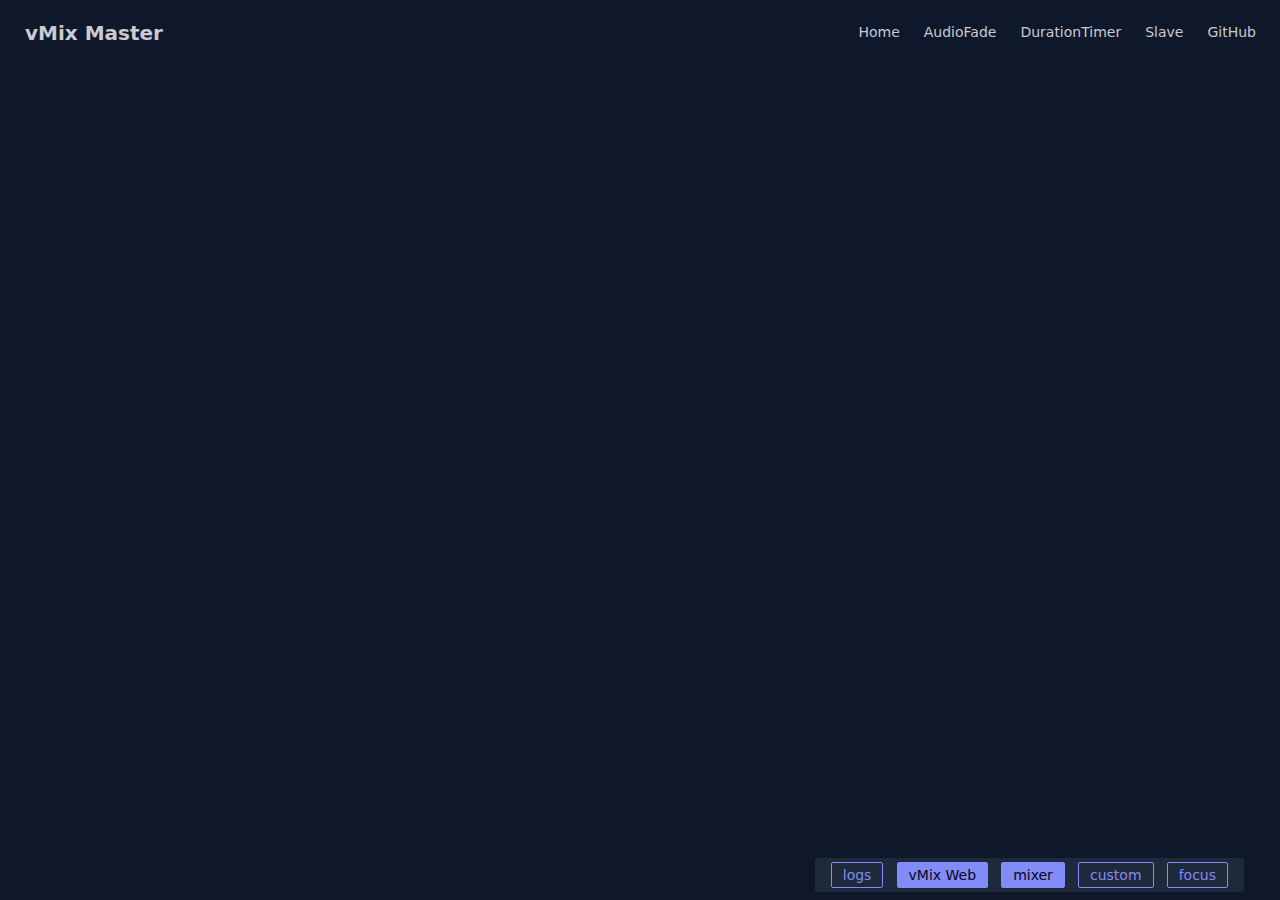
<file: index.html>
<!doctype html>
<html lang="en" data-theme="night">
  <head>
    <meta charset="UTF-8" />
    <meta name="viewport" content="width=device-width, initial-scale=1.0" />
    <title>vMix Master</title>
    <link rel="icon" type="image/png" href="./logo.svg" />
    <link rel="stylesheet" href="./output.css" />
    <script src="./Sortable.min.js" defer></script>
    <script src="./tools.js" defer></script>
    <script src="./vmix-api.js" defer></script>
    <script src="./box.js" defer></script>
    <script src="./vmix-info.js" defer></script>
    <script src="./vmix-web.js" defer></script>
    <script src="./compare-vmix-info.js" defer></script>
    <script src="./custom-functions.js" defer></script>
    <script src="./script.js" defer></script>
  </head>
  <body class="bg-base-100 text-base-content">
    <div class="navbar focus bg-base-100">
      <div class="flex-1">
        <a class="btn btn-ghost text-xl" href="/">vMix Master</a>
      </div>
      <div class="flex-none">
        <ul class="menu menu-horizontal px-1">
          <li><a href="/">Home</a></li>
          <li><a href="/vmix-master/audio-fade.txt">AudioFade</a></li>
          <li><a href="/vmix-master/duration-timer.txt">DurationTimer</a></li>
          <li><a href="/vmix-master/slave.txt">Slave</a></li>
          <li><a href="https://github.com/live-miracles/vmix-master/">GitHub</a></li>
        </ul>
      </div>
    </div>

    <div class="focus flex hidden flex-col items-center">
      <div class="flex w-full flex-wrap p-2">
        <div class="flex min-w-full items-center justify-center">
          <button id="add-box" class="btn btn-outline btn-secondary flex">Add Instance</button>
          <button id="refresh-all" class="btn btn-outline btn-secondary mx-3 flex">Refresh All</button>
          <label class="input input-secondary w-fit">
            Refresh Rate (sec)
            <input id="refresh-rate" class="url-param w-12" name="refreshRate" type="number" min="1" value="5" placeholder="sec" />
          </label>
        </div>
      </div>
    </div>

    <div class="flex flex-col items-center">
      <div class="flex w-full flex-wrap p-1" id="boxes"></div>
      <datalist id="hosts">
        <option value="192.168.154.x"></option>
      </datalist>
    </div>

    <div class="vmix-web divider focus hidden">vMix Web</div>
    <div class="vmix-web hidden">
      <div class="mx-auto mb-5 flex w-[500px] items-center gap-1 px-5">
        <span class="text-md">Master:</span>
        <input id="master" type="number" min="1" name="master" placeholder="e.g. 1" class="url-param input input-xs w-16" />
        <span class="text-md ms-3">Slaves:</span>
        <input id="slaves" type="text" name="slaves" placeholder="e.g. 2 3" class="url-param input input-xs flex-1" />
        <button class="btn btn-secondary btn-xs ms-3" onclick="compareSlaves()">Compare</button>
        <button class="btn btn-secondary btn-xs" onclick="hideCompareReport()">Hide</button>
      </div>

      <div id="compare-report"></div>

      <div id="vmix-container" class="pb-5">
        <div
          id="vmix-screens"
          class="wrap mx-auto mt-3 grid h-[80px] w-[995px] grid-cols-[400px_90px_90px_400px] grid-rows-[25px_25px_20px] gap-1 text-center">
          <div id="preview-title" class="bg-warning text-primary-content col-span-1 row-span-2 mr-1 text-lg font-semibold"></div>
          <div class="col-span-1 row-span-1">
            <button class="btn btn-neutral btn-sm h-[23px] min-h-0 w-[85px] px-1" onclick="transition('Stinger1')">Stinger 1</button>
          </div>
          <div class="col-span-1 row-span-1">
            <button class="btn btn-neutral btn-sm h-[23px] min-h-0 w-[85px] px-1" onclick="transition('Fade')">Fade</button>
          </div>
          <div id="active-title" class="bg-success text-primary-content col-span-1 row-span-2 ml-1 text-lg font-semibold"></div>
          <div class="col-span-1 row-span-1">
            <button class="btn btn-neutral btn-sm h-[23px] min-h-0 w-[85px] px-1" onclick="transition('Cut')">Cut</button>
          </div>
          <div class="col-span-1 row-span-1">
            <button class="ftb-btn btn btn-neutral btn-sm h-[23px] min-h-0 w-[85px] px-1" onclick="transition('FadeToBlack')">FTB</button>
          </div>
          <div id="preview-progress" class="col-span-1 row-span-1"></div>
          <div class="col-span-1 row-span-1"></div>
          <div class="col-span-1 row-span-1"></div>
          <div id="active-progress" class="col-span-1 row-span-1"></div>
        </div>

        <div id="vmix-inputs" class="mt-2"></div>

        <div id="vmix-mixer" class="vmix-mixer mt-5"></div>
      </div>
    </div>

    <div class="custom-functions divider focus mt-5 hidden">Custom Functions</div>
    <div class="custom-functions hidden px-5">
      <div class="mx-auto my-1 flex w-fit items-center gap-1">
        <span class="text-md">Include: </span>
        <input id="include" type="text" name="include" placeholder="e.g. 1 2 3" class="url-param input input-xs w-[300px]" />
      </div>

      <div class="flex flex-col items-center">
        <div class="custom-functions-container flex w-fit flex-wrap p-1">
          <div class="rounded-box bg-neutral m-1 w-fit p-3">
            <div class="mx-auto w-fit">
              <input
                id="rawRequest"
                type="text"
                name="rawRequest"
                placeholder="e.g. Function=Fade&Duration=1000&Input=5"
                class="url-param input input-xs w-[500px]" />
            </div>
            <div class="mx-auto w-fit">
              <button id="execute-btn" class="btn btn-outline btn-secondary btn-sm mt-1">Raw Request</button>
            </div>
          </div>
        </div>
      </div>
    </div>

    <div
      class="logs border-secondary bg-base-300 fixed right-1 bottom-1 mx-auto hidden h-[280px] w-[685px] w-[700px] overflow-y-scroll rounded-lg border p-1 opacity-80"></div>

    <div class="bg-neutral fixed right-9 bottom-2 rounded-xs px-3">
      <label class="swap m-1">
        <input id="show-logs" type="checkbox" class="show-toggle url-param" />
        <div class="badge swap-on badge-secondary rounded-xs py-3">logs</div>
        <div class="badge swap-off badge-secondary badge-outline rounded-xs py-3">logs</div>
      </label>

      <label class="swap m-1">
        <input id="show-vmix-web" type="checkbox" class="show-toggle url-param" checked />
        <div class="badge swap-on badge-secondary rounded-xs py-3">vMix Web</div>
        <div class="badge swap-off badge-secondary badge-outline rounded-xs py-3">vMix Web</div>
      </label>

      <label class="swap m-1">
        <input id="show-vmix-mixer" type="checkbox" class="show-toggle url-param" checked />
        <div class="badge swap-on badge-secondary rounded-xs py-3">mixer</div>
        <div class="badge swap-off badge-secondary badge-outline rounded-xs py-3">mixer</div>
      </label>

      <label class="swap m-1">
        <input id="show-custom-functions" type="checkbox" class="show-toggle url-param" />
        <div class="badge swap-on badge-secondary rounded-xs py-3">custom</div>
        <div class="badge swap-off badge-secondary badge-outline rounded-xs py-3">custom</div>
      </label>

      <label class="swap m-1">
        <input id="show-focus" type="checkbox" class="show-toggle url-param" checked />
        <div class="badge swap-on badge-secondary badge-outline rounded-xs py-3">focus</div>
        <div class="badge swap-off badge-secondary rounded-xs py-3">focus</div>
      </label>
    </div>

    <div class="divider focus mt-5 hidden">Documentation</div>
    <div class="prose focus mx-auto hidden max-w-3xl px-5">
      You can read official vMix API documentation here:
      <a href="https://www.vmix.com/help25/index.htm?DeveloperAPI.html">vmix.com/help25/index.htm?DeveloperAPI.html</a>

      <h3>How to Use</h3>
      You won't be able to access the vMix API over HTTPS, so you'll need to download the source code from GitHub. You can either clone the repository
      if you have <b>Git</b> installed, or click <b>Code</b> → <b>Download ZIP</b>. After this go to the <code>vmix-master/</code> folder and open the
      <code>index.html</code> file in the Chrome browser.
    </div>

    <div class="h-10"></div>
    <footer class="footer footer-center focus bg-base-300 text-base-content hidden pt-4 pb-10">
      <aside>
        <p>
          For any bug / feature requests, please open an issue in our
          <a class="link" href="https://github.com/live-miracles/vmix-master/">GitHub</a> repo (ʃƪ˶˘ ﻬ ˘˶).
        </p>
        <p>Check out our <a class="link" href="/">homepage</a> for more streaming tools (=ↀωↀ=).</p>
      </aside>
    </footer>
  </body>
</html>
</file>
